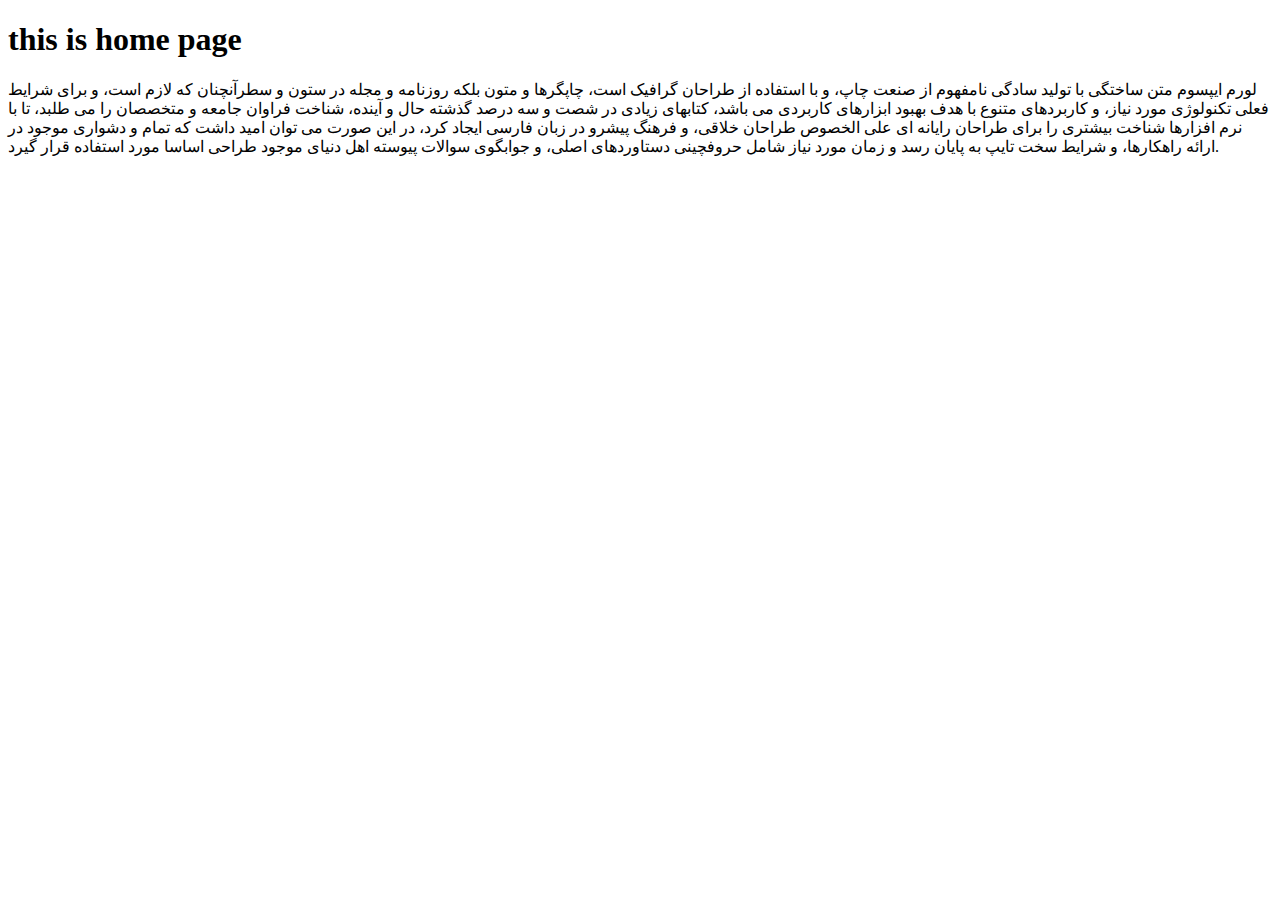
<file: website/templates/website/index.html>
<!DOCTYPE html>
<html lang="en">
<head>
    <meta charset="UTF-8">
    <meta name="viewport" content="width=device-width, initial-scale=1.0">
    <title>Document</title>
</head>
<body>
    <h1>this is home page</h1>
    <p>لورم ایپسوم متن ساختگی با تولید سادگی نامفهوم از صنعت چاپ، و با استفاده از طراحان گرافیک است، چاپگرها و متون بلکه روزنامه و مجله در ستون و سطرآنچنان که لازم است، و برای شرایط فعلی تکنولوژی مورد نیاز، و کاربردهای متنوع با هدف بهبود ابزارهای کاربردی می باشد، کتابهای زیادی در شصت و سه درصد گذشته حال و آینده، شناخت فراوان جامعه و متخصصان را می طلبد، تا با نرم افزارها شناخت بیشتری را برای طراحان رایانه ای علی الخصوص طراحان خلاقی، و فرهنگ پیشرو در زبان فارسی ایجاد کرد، در این صورت می توان امید داشت که تمام و دشواری موجود در ارائه راهکارها، و شرایط سخت تایپ به پایان رسد و زمان مورد نیاز شامل حروفچینی دستاوردهای اصلی، و جوابگوی سوالات پیوسته اهل دنیای موجود طراحی اساسا مورد استفاده قرار گیرد.</p>    
</body>
</html>
</file>
